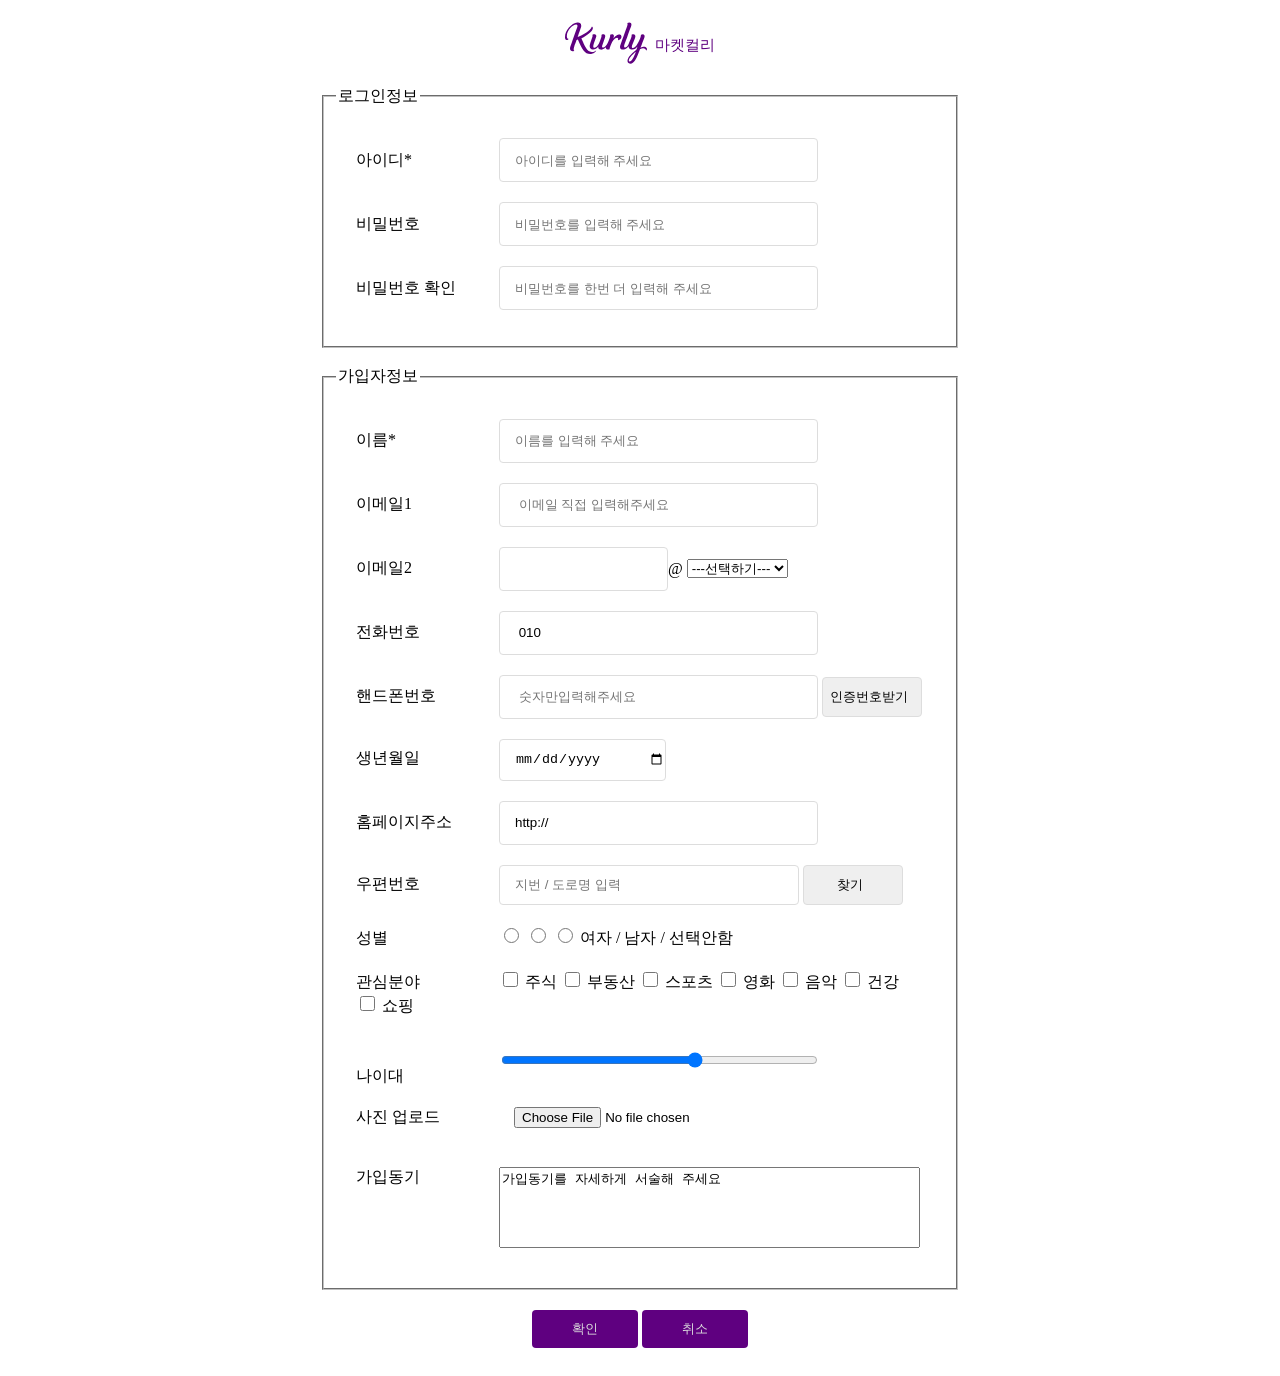
<file: index.html>
<!DOCTYPE html>
<html lang="ko">
<head>
    <meta charset="UTF-8">
    <meta name="viewport" content="width=device-width, initial-scale=1.0">
    <title>마켓컬리 회원가입 사이트 form</title>
    <style>
        h1{ text-align: center;}
        h1 img{ vertical-align: middle;   }
        /* vertical-align: middle 이미지와 글자가 나란히 */
        h1 span{ 
            font-size: 18px; 
            font-weight: normal; 
            font-size:15px; 
            color: #5F0080; }

        ul{ padding: 0;}
        li{ list-style: none; padding: 10px 20px; }
        /* li 점없애*/

        #container{ 
            width: 640px; margin: auto; }            
            /*  border-top: 2px solid #333333; input[] 띄어쓰기없이 입력*/
        #container span{ 
            width: 139px; 
            display: inline-block;  }

        input{ 
            width: 300px; 
            height: 40px;
            border: 1px solid #ddd;
            outline: none; 
            border-radius: 4px;
            padding-left: 15px;  }
            
        input[type="button"]{ width: 100px; padding-left: 0px;}
        input[type="button"]:hover { background: #5F0080; color: #ddd; }
        input[type="radio"] , input[type="checkbox"] { width: 15px; height: 15px; } 

            .short{ width: 150px; }
            button { 
                padding: 10px 40px; 
                background: #5F0080; color: #ddd; 
                border: none; 
                border-radius: 4px; }
            button:hover { background: #ac6cc4; }
    </style>
</head>
<body>
    <h1><img src="kurly.svg" alt="마켓컬리로고"> <span>마켓컬리</span></h1>

    <div id="container">
        <form action="" method="post">
            <fieldset>
                <legend>로그인정보</legend>
            <ul>
                <li><span>아이디*</span>
                <input type="text" maxlength="10" placeholder="아이디를 입력해 주세요" required>
                </li>
                <li><span>비밀번호</span>
                <input type="password" maxlength="12"placeholder="비밀번호를 입력해 주세요">
                </li>
                <li><span>비밀번호 확인</span>
                <input type="password" maxlength="12"placeholder="비밀번호를 한번 더 입력해 주세요">
                </li>
            </ul>
        </fieldset> <br>

        <!--fieldset 테두리 생성 legend 실선 사이에 글자생성  required는 입력하지않으면 팝업 -->

            <fieldset>
                <legend>가입자정보</legend>
            <ul>

                <li><span>이름*</span>
                <input type="text" maxlength="5" placeholder="이름를 입력해 주세요" required>
                </li>
                <li><span>이메일1</span>
                <input type="email" maxlength="" placeholder=" 이메일 직접 입력해주세요 ">
                </li>

                <li>
                    <span>이메일2</span>
                    <input type="text" class="short" placeholder="">@
                    <select name="" id="select1">
                        <option value="">---선택하기---</option>
                        <option value="naver">naver.com</option>
                        <option value="gmail">gmail.com</option>
                        <option value="hanmail">hanmail.net</option>
                        <option value="kakao">kakao.com</option>
                        <option value="etc">직접입력</option>
                    </select>
                </li>

                <li><span>전화번호</span>
                <input type="tel" maxlength="12" value=" 010 ">
                </li>  
                <li><span>핸드폰번호</span>
                <input type="number" maxlength="12" placeholder=" 숫자만입력해주세요 ">
                <input type="button" value="인증번호받기" maxlength="12" placeholder=" 숫자만입력해주세요 ">
                </li>
                <li><span>생년월일</span>
                <input type="date" class=" short" >
                </li>
                <li><span>홈페이지주소</span>
                <input type="url" value="http://">
                </li>

                <li><span>우편번호</span>
                <input type="search" placeholder="지번 / 도로명 입력" >
                <input type="button" value="찾기" >
                </li>
                <!-- <li>
                    <span>성별</span>
                    <label ><input type="radio" name="gender">남자</label>
                    <label ><input type="radio"  name="gender">여자</label>
                    <label ><input type="radio" name="gender">선택안함</label>
                </li> -->
                <li>
                    <span>성별</span>
                    <input type="radio" name="gender" id="man">
                    <input type="radio" name="gender"  id="woman">
                    <input type="radio" name="gender"  id="nogender">
                    <label for="man">여자</label> /
                    <label for="woman">남자</label> /
                    <label for="nogender">선택안함</label>
                </li>

                <li><span>관심분야</span>
                <label  ><input type="checkbox"> 주식</label>
                <label ><input type="checkbox"> 부동산</label>
                <label ><input type="checkbox"> 스포츠</label>
                <label ><input type="checkbox"> 영화</label>
                <label ><input type="checkbox"> 음악</label>
                <label ><input type="checkbox"> 건강</label>
                <label ><input type="checkbox"> 쇼핑</label>
                </li>

                <li><span>나이대</span>
                    <input type="range" min="10" max="60" name="" id="slider" step="10">
                    <output for="slider"></output>
                </li>

                <li><span>사진 업로드</span>
                    <input type="file" style="border: none;">
                </li>
                <li><span style="vertical-align: top;">가입동기</span>
                    <!-- <input type="type" value="가입동기를 자세하게 서술해 주세요"> -->
                    <textarea id="" rows="5" cols="50" style="resize: none;">가입동기를 자세하게 서술해 주세요</textarea>
                </li>

            </ul>
            </fieldset>

            <div style="text-align: center; padding: 20px;">
                <button type="submit">확인</button>
                <button type="reset">취소</button>
            </div>

        </form>

    </div>
</body>
</html>
</file>
